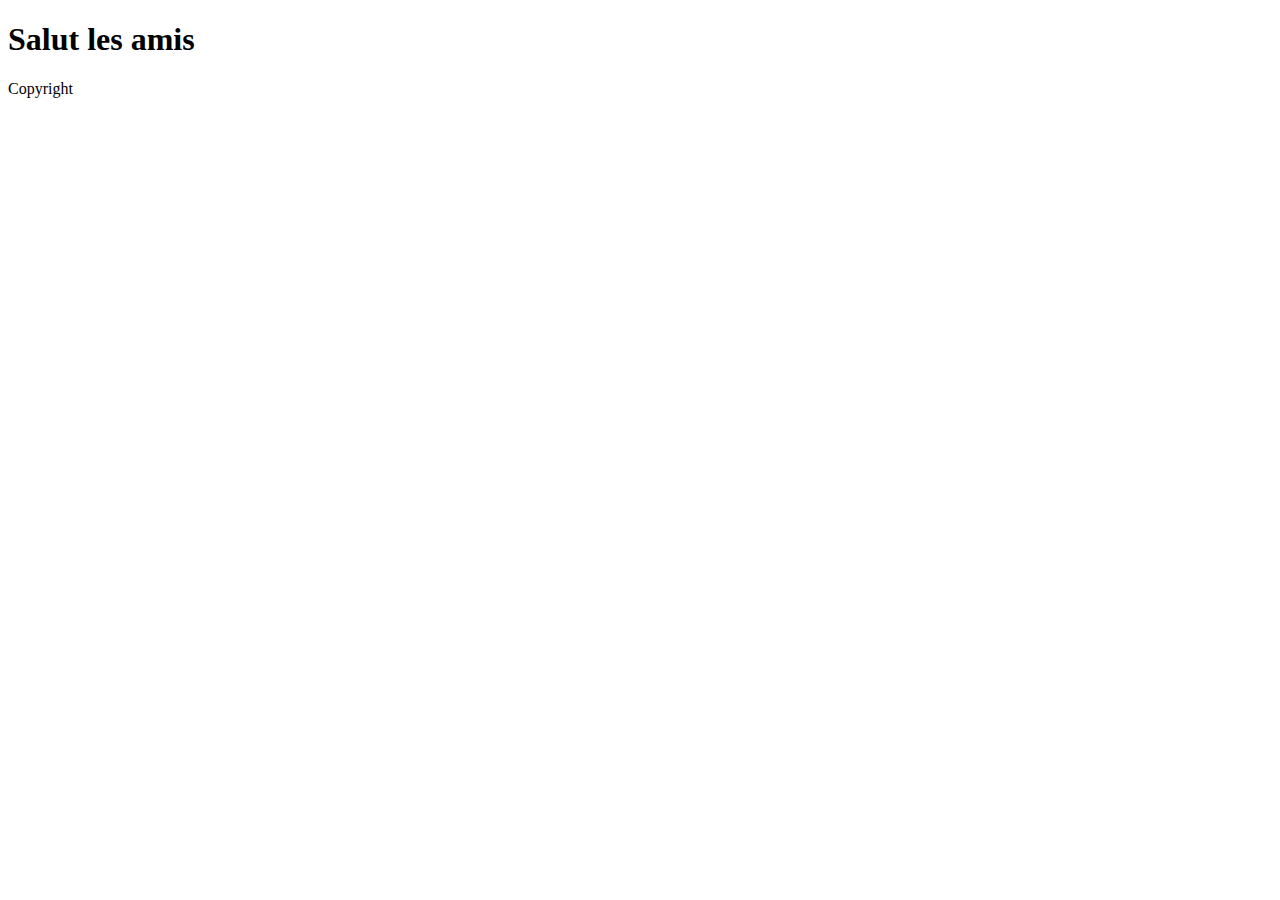
<file: index.html>
<!DOCTYPE html>
<html>

<head>
<meta charset="utf-8">
<title>hello</title>
<link rel="stylesheet" media="screen" type="Test/css/ligne.css">
</head>

<body>
<h1>Salut les amis</h1>
<div id="menu"> Copyright </div>
</body>
</html>
</file>
